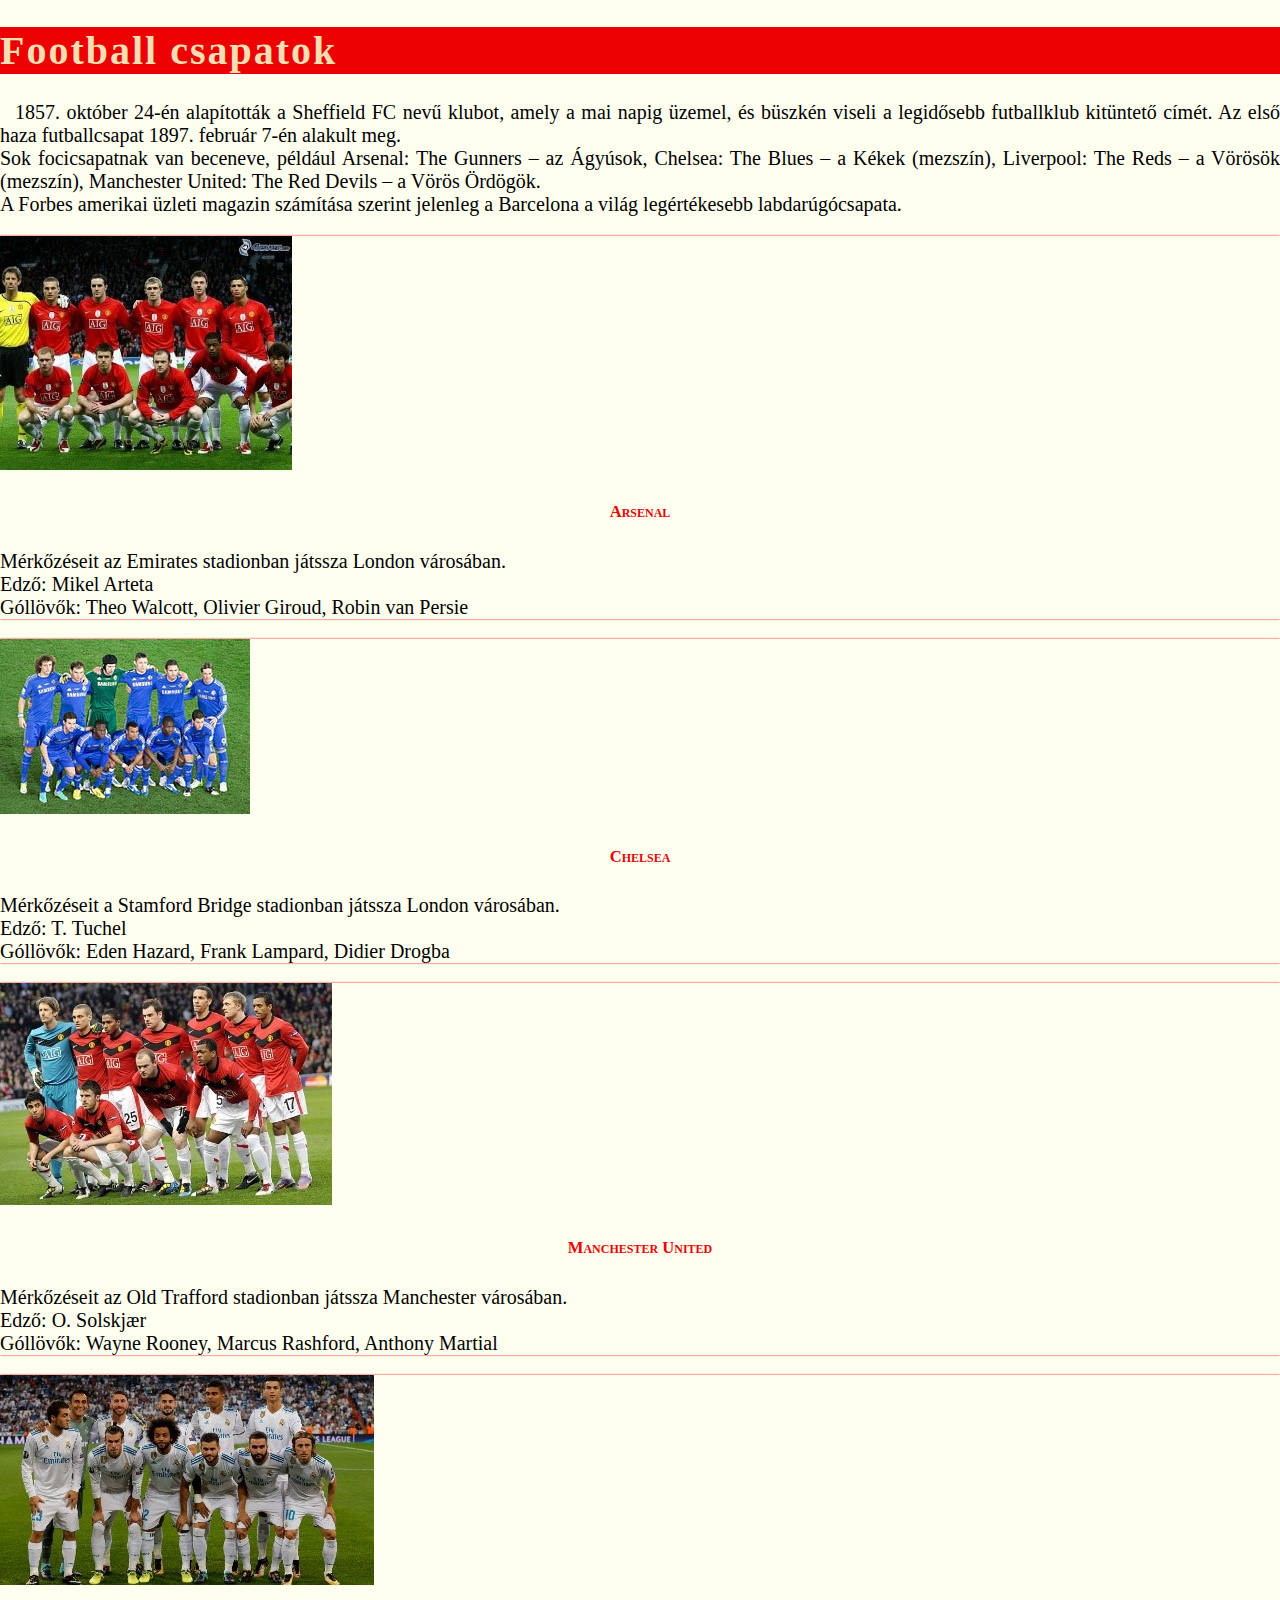
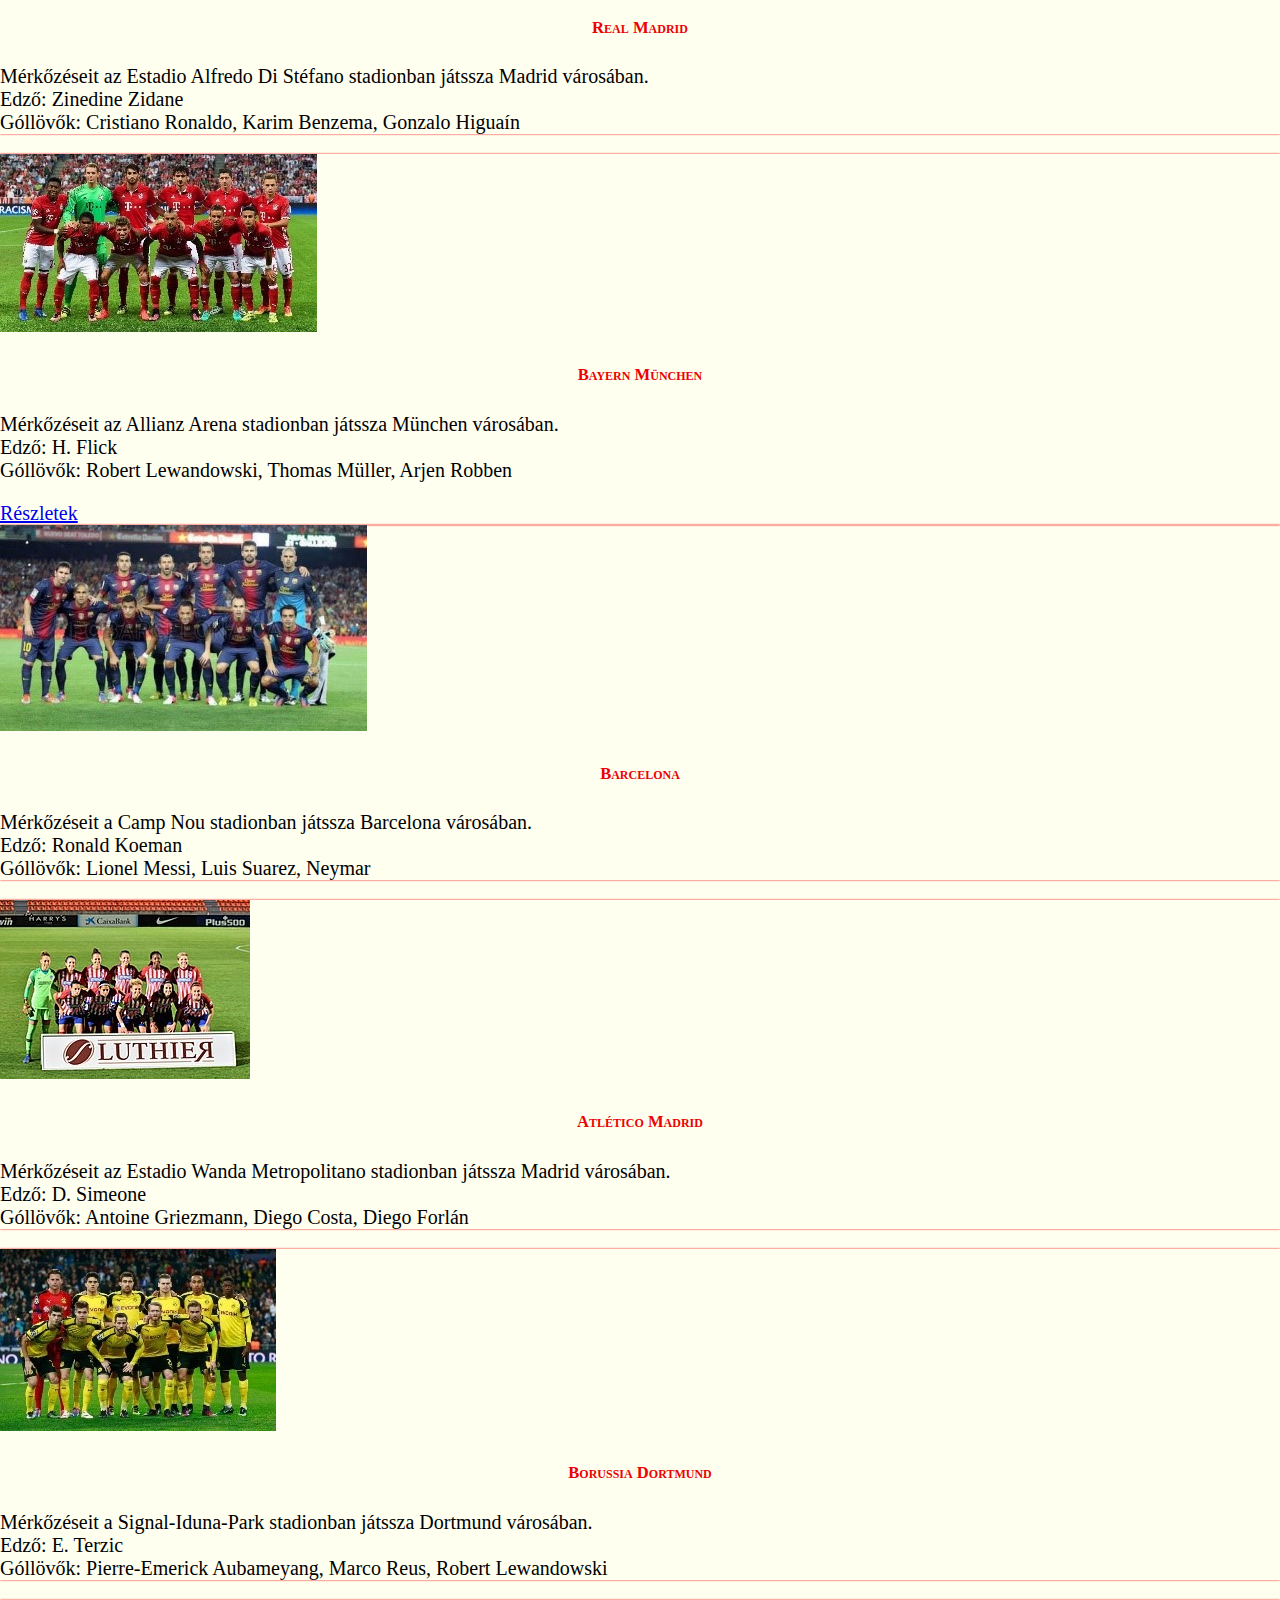
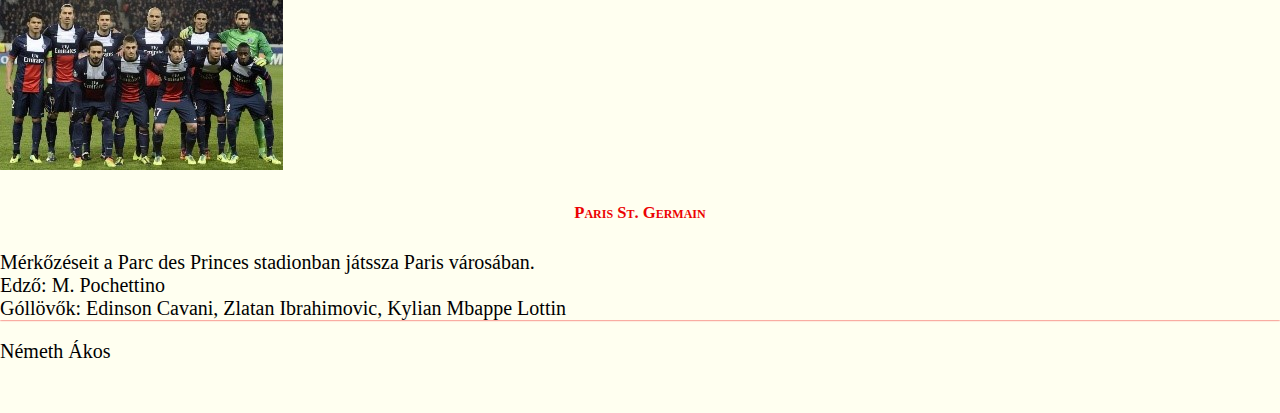
<file: index.html>
<!DOCTYPE html>
<html lang="hu">

<head>
  <meta charset="UTF-8">
  <meta name="viewport" content="Foci, Football, Messi, Ronaldo">
  <meta name="author" content="Németh Ákos">
  <title>Football</title>

  <link href="
    https://cdn.jsdelivr.net/npm/bootstrap@5.0.0-beta3/dist/css/bootstrap.min.css" rel="stylesheet"
    integrity="sha384-eOJMYsd53ii+scO/bJGFsiCZc+5NDVN2yr8+0RDqr0Ql0h+rP48ckxlpbzKgwra6" crossorigin="anonymous">
  <link href="style.css" rel="stylesheet" type="text/css">
  <!--Németh Ákos 9.d-->
</head>

<body>
  <header class="container-fluid">
    <div class="row">
      <div class="col">
        <h1 class="display-1 text-center">Football csapatok</h1>
      </div>
    </div>
  </header>
  <main class="container">
    <section class="row">
      <article class="bevezeto">
        <p>1857. október 24-én alapították a Sheffield FC nevű klubot, amely a mai napig üzemel, és büszkén viseli a
          legidősebb futballklub kitüntető címét. Az első haza futballcsapat 1897. február 7-én alakult meg.<br>
          Sok focicsapatnak van beceneve, például Arsenal: The Gunners – az Ágyúsok, Chelsea: The Blues – a Kékek
          (mezszín), Liverpool: The Reds – a Vörösök (mezszín), Manchester United: The Red Devils – a Vörös Ördögök.<br>
          A Forbes amerikai üzleti magazin számítása szerint jelenleg a Barcelona a világ legértékesebb
          labdarúgócsapata.
        </p>
      </article>
    </section>
    <section class="row">
      <article class="col-md-2 col-lg-3 col-xl-4">
        <div class="card">
          <img src="arse.jpg" class="card-img-top" alt="Arsenal">
          <div class="card-body">
            <h5 class="card-title">Arsenal</h5>
            <p class="card-text">
              Mérkőzéseit az Emirates stadionban játssza London városában.<br>
              Edző: Mikel Arteta<br>
              Góllövők: Theo Walcott, Olivier Giroud, Robin van Persie<br>
            </p>
          </div>
        </div>
      </article>
      <article class="col-md-2 col-lg-3 col-xl-4">
        <div class="card">
          <img src="chel.jpg" class="card-img-top" alt="Chelsea">
          <div class="card-body">
            <h5 class="card-title">Chelsea</h5>
            <p class="card-text">
              Mérkőzéseit a Stamford Bridge stadionban játssza London városában.<br>
              Edző: T. Tuchel<br>
              Góllövők: Eden Hazard, Frank Lampard, Didier Drogba<br>
            </p>
          </div>
        </div>
      </article>
      <article class="col-md-2 col-lg-3 col-xl-4">
        <div class="card">
          <img src="manc.jpg" class="card-img-top" alt="Manchester United">
          <div class="card-body">
            <h5 class="card-title">Manchester United</h5>
            <p class="card-text">
              Mérkőzéseit az Old Trafford stadionban játssza Manchester városában.<br>
              Edző: O. Solskjær<br>
              Góllövők: Wayne Rooney, Marcus Rashford, Anthony Martial<br>
            </p>
          </div>
        </div>
      </article>
      <article class="col-md-2 col-lg-3 col-xl-4">
        <div class="card">
          <img src="real.jpg" class="card-img-top" alt="Real Madrid">
          <div class="card-body">
            <h5 class="card-title">Real Madrid</h5>
            <p class="card-text">Mérkőzéseit az Estadio Alfredo Di Stéfano stadionban játssza Madrid városában.<br>
              Edző: Zinedine Zidane<br>
              Góllövők: Cristiano Ronaldo, Karim Benzema, Gonzalo Higuaín<br>
            </p>
          </div>
        </div>
      </article>
      <article class="col-md-2 col-lg-3 col-xl-4">
        <div class="card">
          <img src="baye.jpg" class="card-img-top" alt="Bayern München">
          <div class="card-body">
            <h5 class="card-title">Bayern München</h5>
            <p class="card-text">
              Mérkőzéseit az Allianz Arena stadionban játssza München városában.<br>
              Edző: H. Flick<br>
              Góllövők: Robert Lewandowski, Thomas Müller, Arjen Robben<br>
            </p>
            <a href="Bayern München.html" class="btn btn-primary d-block">Részletek</a>
          </div>
        </div>
      </article>
      <article class="col-md-2 col-lg-3 col-xl-4">
        <div class="card">
          <img src="barc.jpg" class="card-img-top" alt="Barcelona">
          <div class="card-body">
            <h5 class="card-title">Barcelona</h5>
            <p class="card-text">
              Mérkőzéseit a Camp Nou stadionban játssza Barcelona városában.<br>
              Edző: Ronald Koeman<br>
              Góllövők: Lionel Messi, Luis Suarez, Neymar<br>
            </p>
          </div>
        </div>
      </article>
      </article>
      <article class="col-md-2 col-lg-3 col-xl-4">
        <div class="card">
          <img src="atle.jpg" class="card-img-top" alt="Atlético Madrid">
          <div class="card-body">
            <h5 class="card-title">Atlético Madrid</h5>
            <p class="card-text">
              Mérkőzéseit az Estadio Wanda Metropolitano stadionban játssza Madrid városában.<br>
              Edző: D. Simeone<br>
              Góllövők: Antoine Griezmann, Diego Costa, Diego Forlán<br>
            </p>
          </div>
        </div>
      </article>
      </article>
      <article class="col-md-2 col-lg-3 col-xl-4">
        <div class="card">
          <img src="boru.jpg" class="card-img-top" alt="Borussia Dortmund">
          <div class="card-body">
            <h5 class="card-title">Borussia Dortmund</h5>
            <p class="card-text">
              Mérkőzéseit a Signal-Iduna-Park stadionban játssza Dortmund városában.<br>
              Edző: E. Terzic<br>
              Góllövők: Pierre-Emerick Aubameyang, Marco Reus, Robert Lewandowski<br>
            </p>
          </div>
        </div>
      </article>
      </article>
      <article class="col-md-2 col-lg-3 col-xl-4">
        <div class="card">
          <img src="pari.jpg" class="card-img-top" alt="ParisSt. Germain">
          <div class="card-body">
            <h5 class="card-title">Paris St. Germain</h5>
            <p class="card-text">
              Mérkőzéseit a Parc des Princes stadionban játssza Paris városában.<br>
              Edző: M. Pochettino<br>
              Góllövők: Edinson Cavani, Zlatan Ibrahimovic, Kylian Mbappe Lottin<br>
            </p>
          </div>
        </div>
      </article>
    </section>
  </main>
  <footer class="container mt-4">
    <p class="text-center">Németh Ákos</p>
  </footer>
</body>

</html>
</file>
<file: style.css>
body{
        margin: auto;
        margin-top: 10px;
        margin-bottom: 50px;
        background-color: ivory;
        color: black;
        font-family: 'Calibri';
        font-size: 20px;
}

header{
    background-color: rgb(236, 2, 2);
}

.card{    
    box-shadow: 0 0 2px rgb(236, 2, 2);
    height: 100%;
}

.card-title{
    font-variant: small-caps;
}

h1{
    letter-spacing: 2px;    
    color: wheat;
}

h5{ 
    text-align: center;
    color: rgb(236, 2, 2);   
}

.bevezeto p{   
    text-indent: 15px;
    text-align: justify;
}
</file>
